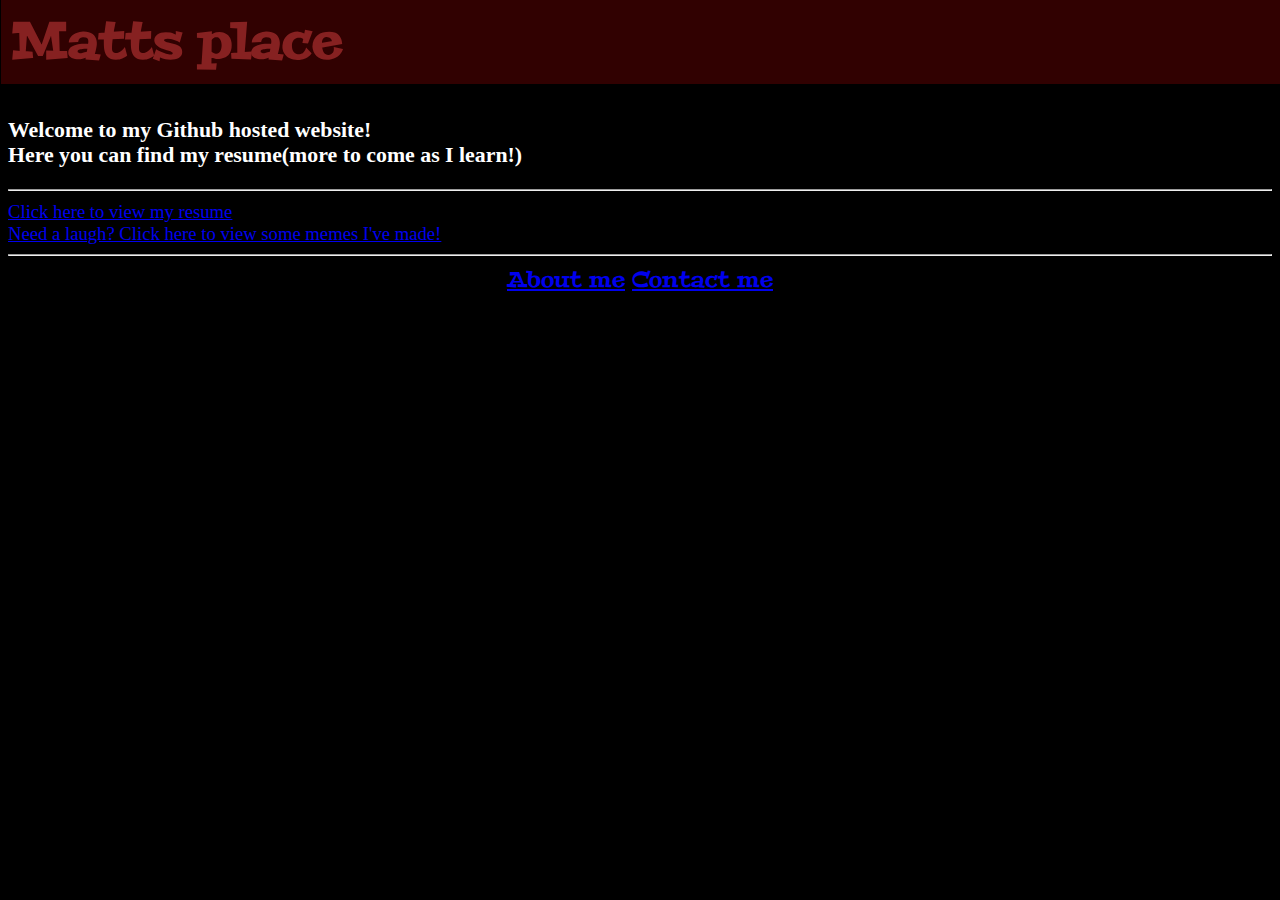
<file: index.html>
<!-- TODO 1: Create the HTML Boilerplate -->
<!DOCTYPE html>
<html lang="en">
<head>
    <meta charset="UTF-8">
    <meta name="viewport" content="width=device-width, initial-scale=1.0">
    <title>Matt C. Diehl</title>
    <link 
    rel="stylesheet"
    href="../styles.css"
    />
    <link rel="preconnect" href="https://fonts.googleapis.com">
    <link rel="preconnect" href="https://fonts.gstatic.com" crossorigin>
    <link href="https://fonts.googleapis.com/css2?family=Peralta&display=swap" rel="stylesheet">
</head>
<body>
  <h1>Matts place</h1>
  <h3>Welcome to my Github hosted website!<br />Here you can find my resume(more to come as I learn!)</h3>
  <hr />
  <a href="./public/resume.html">Click here to view my resume</a><br/>
  <a href="./public/memes.html">Need a laugh? Click here to view some memes I've made!</a>
    




  <hr />
  <footer>
    <a href="./public/about.html">About me</a> <a href="./public/contact.html" >Contact me</a>
  </footer> 
</body>
</html>
</file>
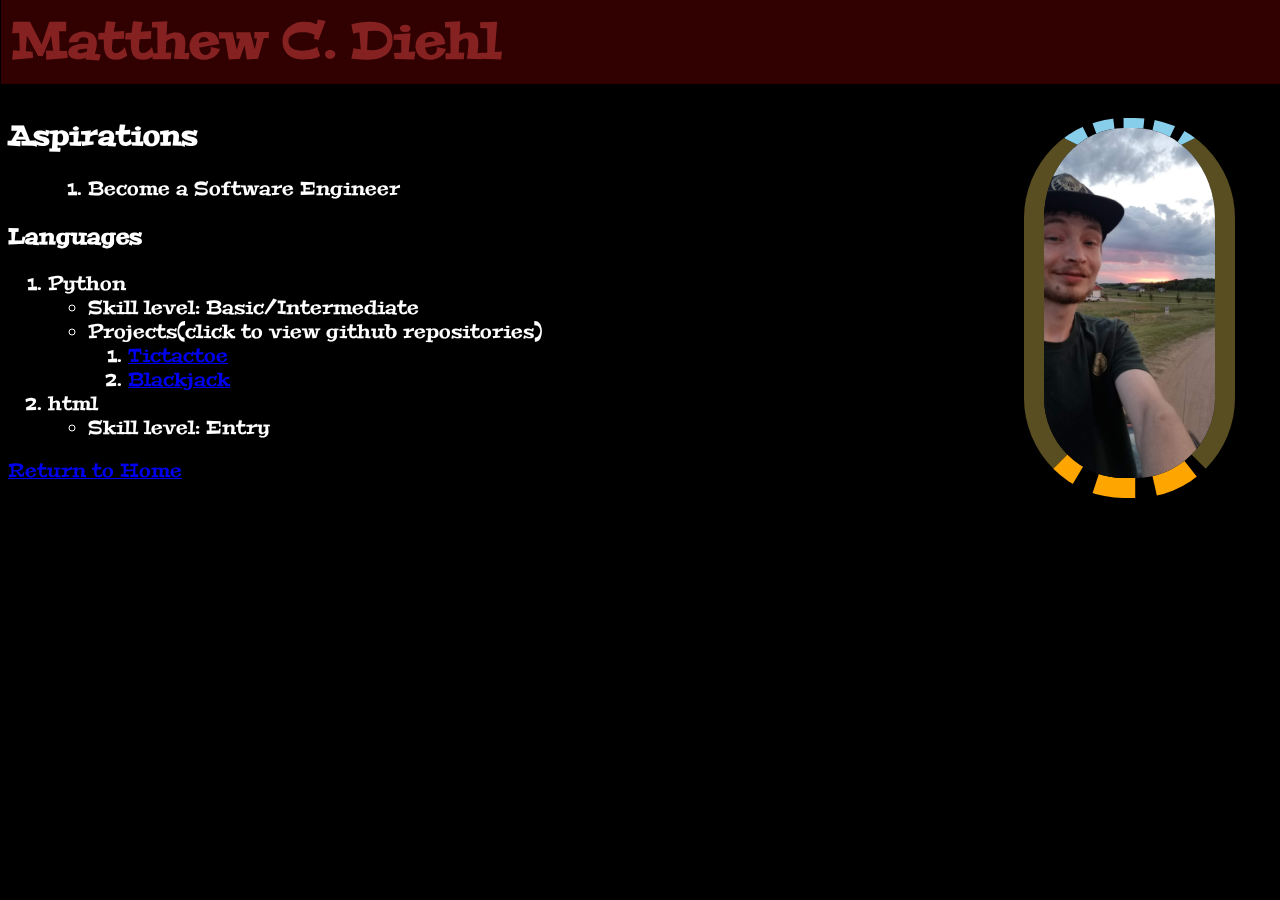
<file: public/about.html>
<!DOCTYPE html>
<html lang="en" style="font-family:Peralta ;">
<head>
    <meta charset="UTF-8">
  <meta name="viewport" content="width=device-width, initial-scale=1.0">    
  <title>About Me</title>
  <link 
    rel="stylesheet"
    href="../styles.css"
    />
    <link rel="preconnect" href="https://fonts.googleapis.com">
    <link rel="preconnect" href="https://fonts.gstatic.com" crossorigin>
    <link href="https://fonts.googleapis.com/css2?family=Peralta&display=swap" rel="stylesheet">
</head>
<body>
<h1 >Matthew C. Diehl</h1>
<a href="https://www.youtube.com/watch?v=dQw4w9WgXcQ"><img src="./selfie.jpg" alt="A beautiful man standing before an even more beautiful sunset"  id="abt-me-selfie" /></a>
<h2>Aspirations</h2>
  <ul>
    <ol>
      <li>Become a Software Engineer</li>
    </ol>
  </ul>
<h3>Languages</h3>
<ol>
  <li>Python
    <ul>
      <li>Skill level: Basic/Intermediate</li>
      <li>Projects(click to view github repositories)
        <ol>
          <li><a href="https://github.com/Cheecheed/pythongames.git">Tictactoe</a></li>
          <li><a href="https://github.com/Cheecheed/pythongames.git">Blackjack</a></li>
        </ol>
      </li>
    </ul>
  </li>
  <li>html
    <ul>
      <li>Skill level: Entry</li>  
    </ul>
  </li>
</ol>
<a href="../index.html">Return to Home</a>
</body>
</html>
</file>
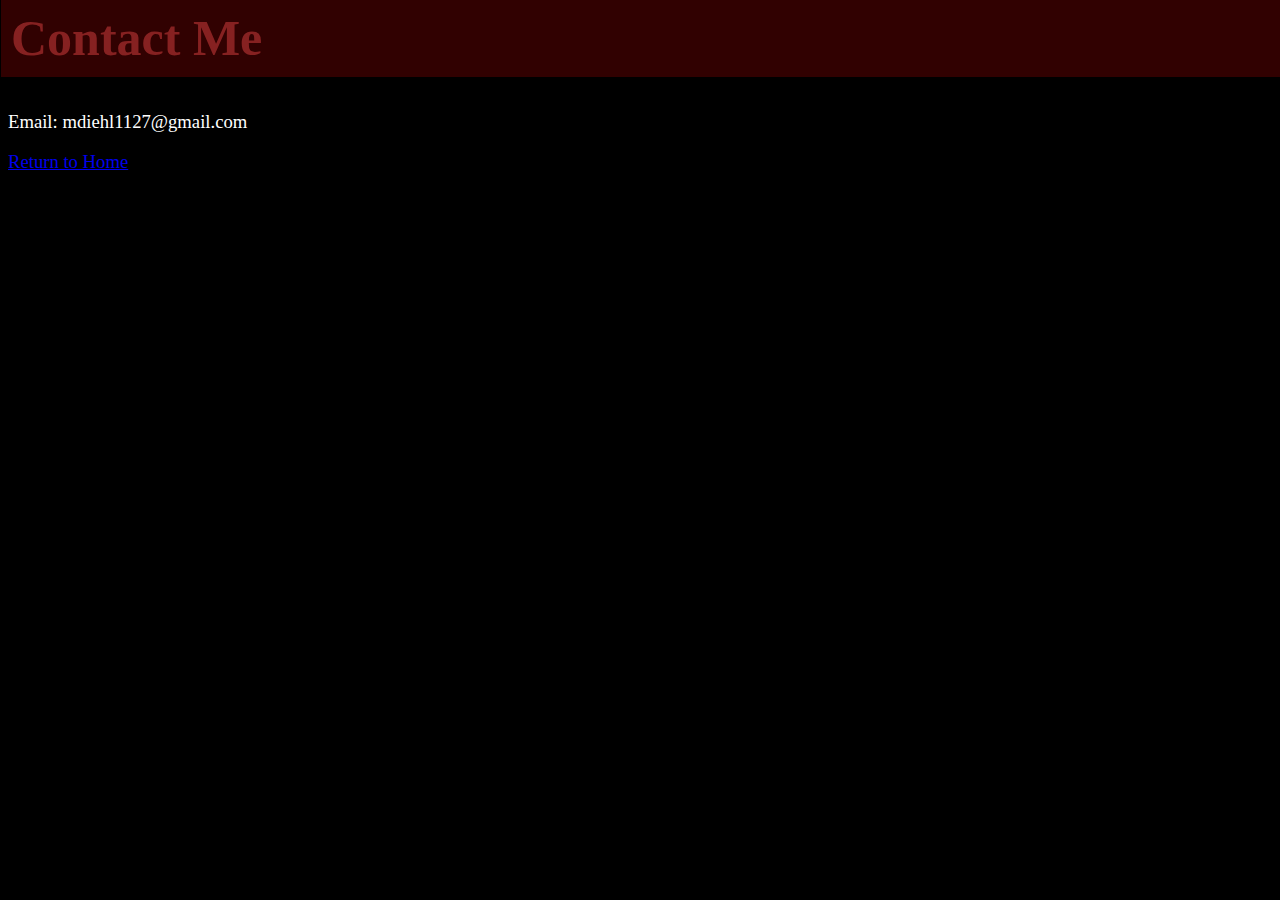
<file: public/contact.html>
<!DOCTYPE html>
<html lang="en">
<head>
  <meta charset="UTF-8">
  <meta name="viewport" content="width=device-width, initial-scale=1.0">
  <link 
    rel="stylesheet"
    href="../styles.css"
    />
</head>
  <body>
  <h1>Contact Me</h1>
  <p>Email: mdiehl1127@gmail.com</p>
  <a href="../index.html">Return to Home</a>
  </p>
  </body> 
</html>
</file>
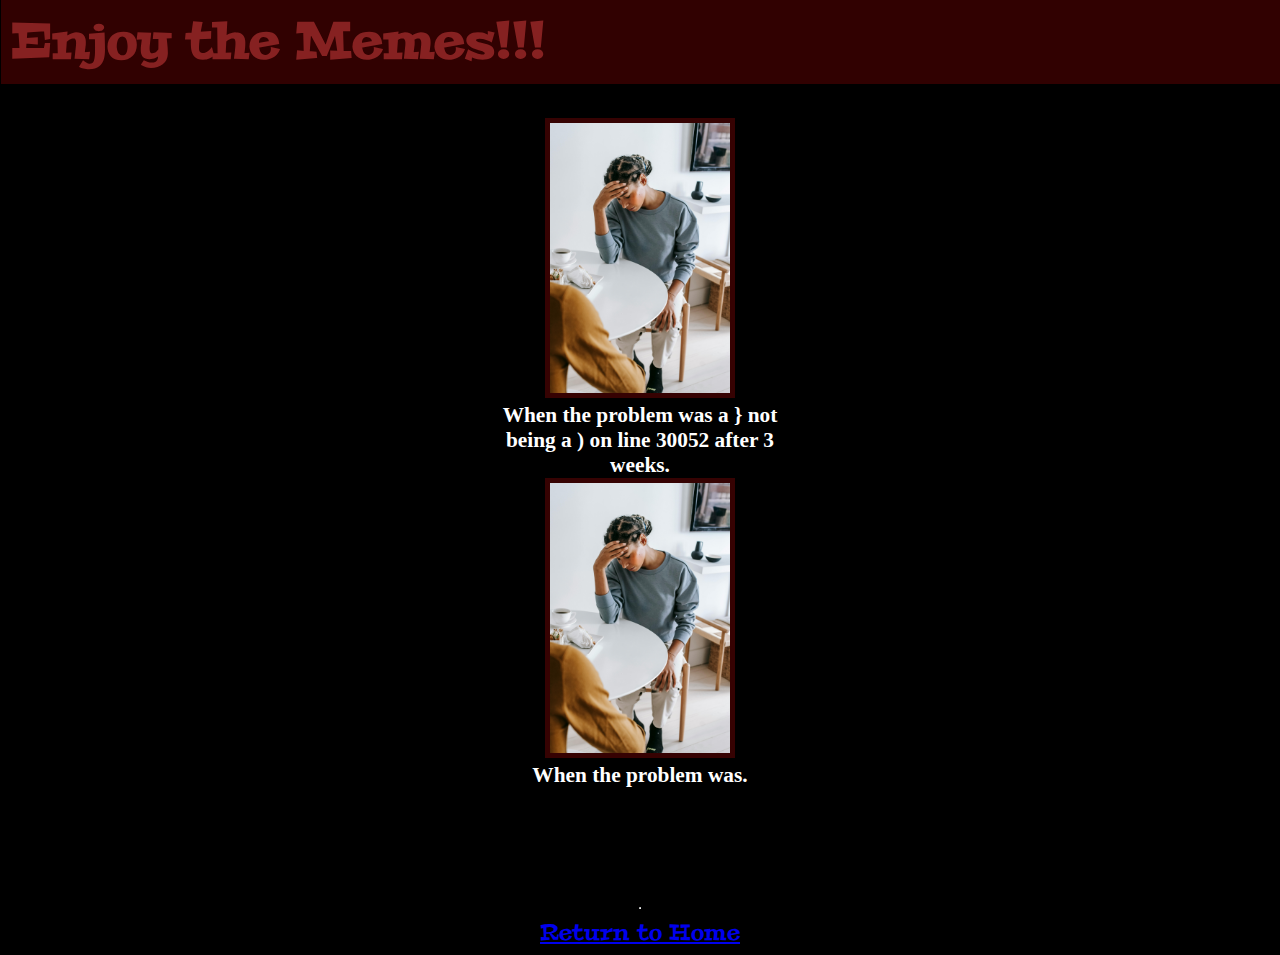
<file: public/memes.html>
<!DOCTYPE html>
<html lang="en" style="background-color: black;">
<head>
    <meta charset="UTF-8">
    <meta name="viewport" content="width=device-width, initial-scale=1.0">
    <title>My Custom Memes</title>
    <link 
    rel="stylesheet"
    href="../styles.css"
    />
    <link rel="preconnect" href="https://fonts.googleapis.com">
    <link rel="preconnect" href="https://fonts.gstatic.com" crossorigin>
    <link href="https://fonts.googleapis.com/css2?family=Peralta&display=swap" rel="stylesheet">
</head>
<body>
<h1>Enjoy the Memes!!!</h1>
<div class="memediv">
  <div class="memeimdiv">
  <img src="./sadboss.jpg" class="memeimg"><br />
  <p class="memetext">When the problem was a } not being a ) on line 30052 after 3 weeks.</p>
  </div>
  <div class="memeimdiv">
  <img src="./sadboss.jpg" class="memeimg"><br />
  <p class="memetext">When the problem was.</p>
</div>
<br/>
<br/>
<br/>
<br/>
<br/>
<hr />
<footer>
  <a href="../index.html">Return to Home</a>
</footer>
</body>
</html>
</file>
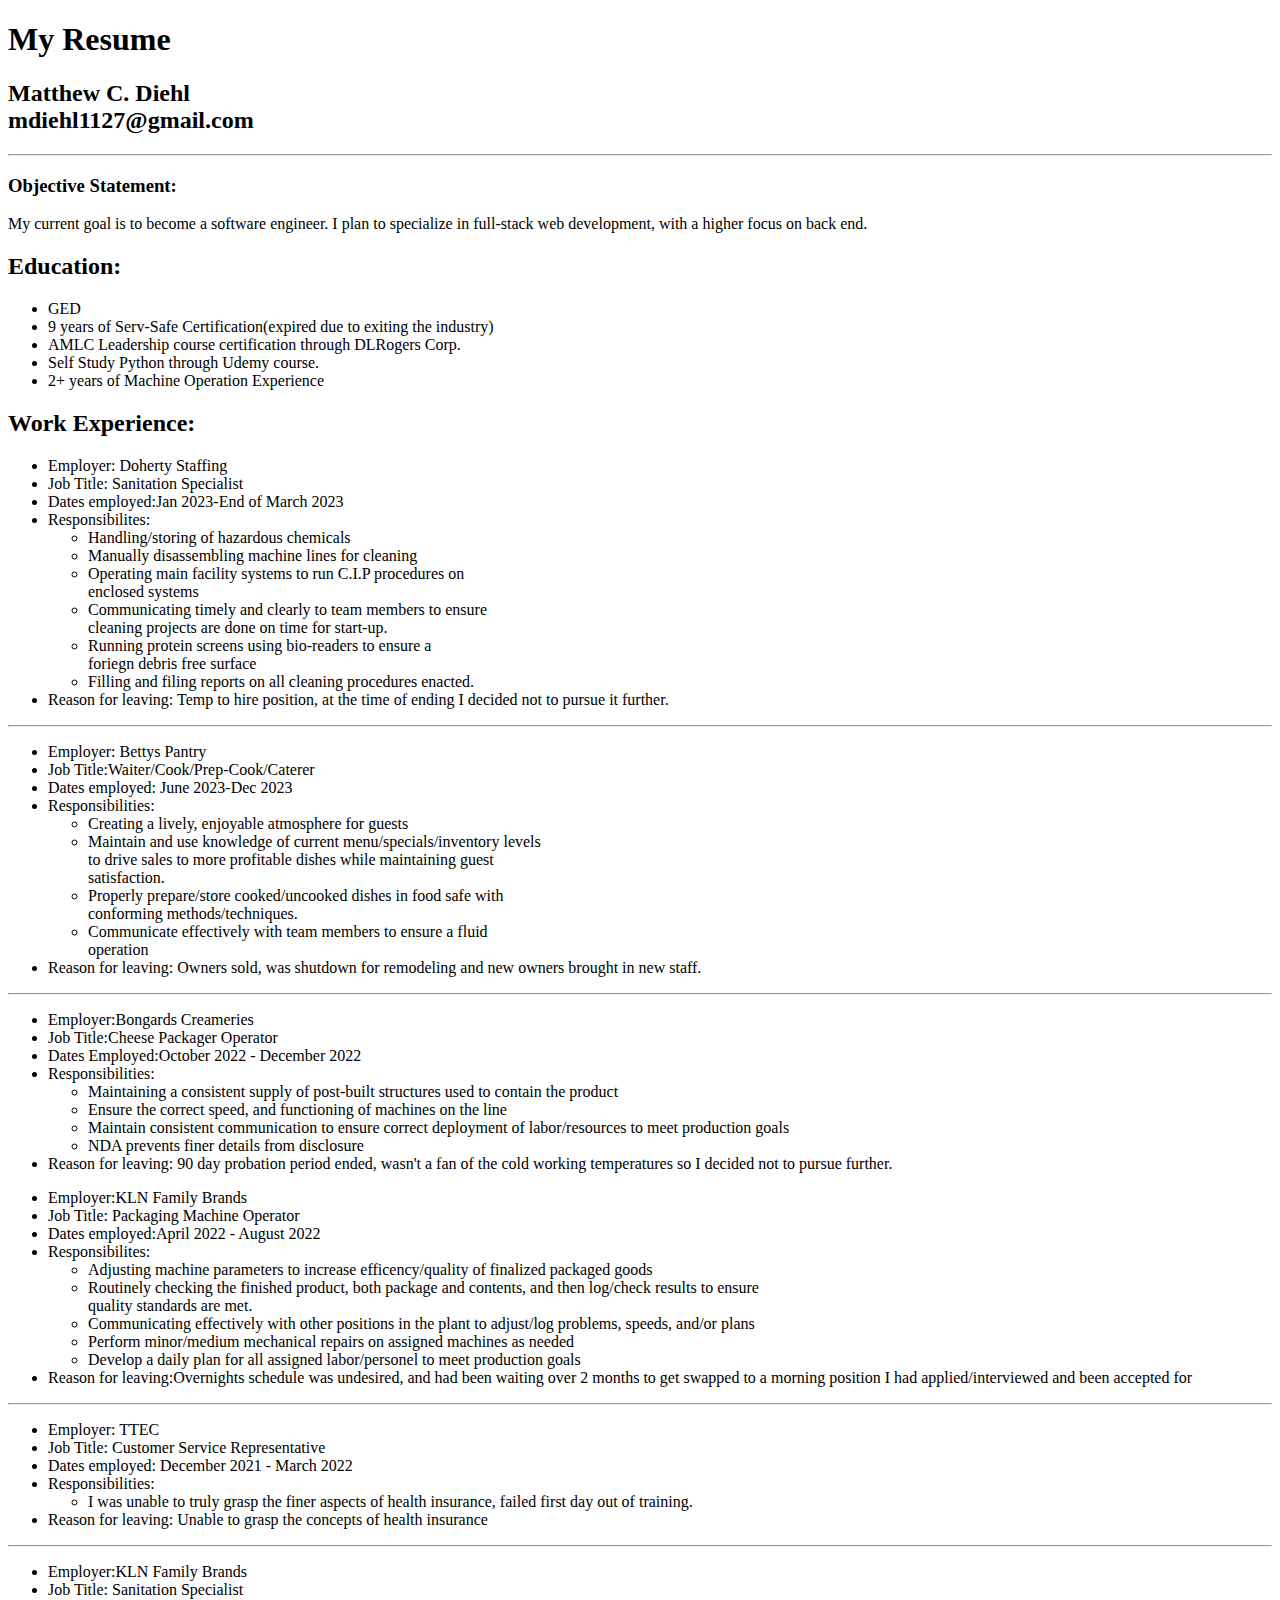
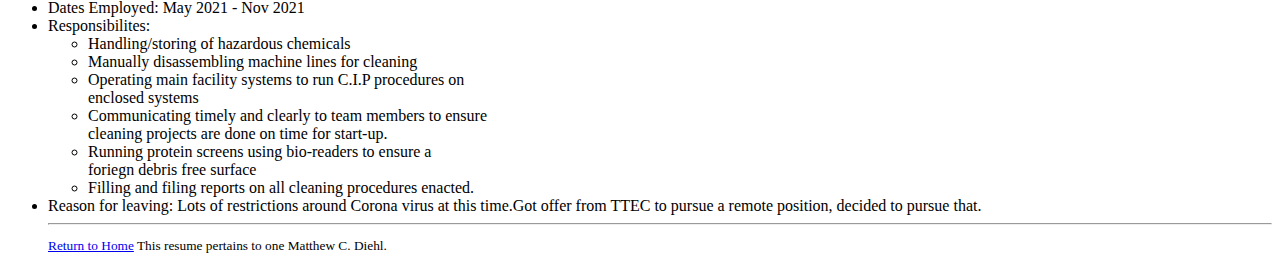
<file: public/resume.html>
<!DOCTYPE html>
<html lang="en">
<head>
    <meta charset="UTF-8">
    <meta name="viewport" content="width=device-width, initial-scale=1.0">
    <title>Matts Resume</title>
</head>
<body>
  <h1>My Resume</h1>
    <h2>Matthew C. Diehl<br />mdiehl1127@gmail.com</h2>   
  <hr />
  <h3>Objective Statement:</h3>
    <p>My current goal is to become a software engineer. I plan to specialize in full-stack web development, with a higher focus on back end.</p>
  <h2>Education:</h2>
  <ul>
    <li>GED</li>
    <li>9 years of Serv-Safe Certification(expired due to exiting the industry)</li>
    <li>AMLC Leadership course certification through DLRogers Corp.</li>
    <li>Self Study Python through Udemy course.</li>
    <li>2+ years of Machine Operation Experience</li>
  </ul>
  <h2>Work Experience:</h2>
    <ul>
      <li>Employer: Doherty Staffing</li>
      <li>Job Title: Sanitation Specialist</li>
      <li>Dates employed:Jan 2023-End of March 2023</li>
      <li>Responsibilites:
        <ul>
         <li>Handling/storing of hazardous chemicals</li>
         <li>Manually disassembling machine lines for cleaning</li>
         <li>Operating main facility systems to run C.I.P procedures on<br/>enclosed systems</li>
         <li>Communicating timely and clearly to team members to ensure<br />cleaning projects are done on time for start-up.</li>
         <li>Running protein screens using bio-readers to ensure a <br />foriegn debris free surface</li>
         <li>Filling and filing reports on all cleaning procedures enacted.</li>
        </ul>
      </li>
      <li>Reason for leaving: Temp to hire position, at the time of ending I decided not to pursue it further.</li>
    </ul>
    <hr />
    <ul>
      <li>Employer: Bettys Pantry</li>
      <li>Job Title:Waiter/Cook/Prep-Cook/Caterer</li>
      <li>Dates employed: June 2023-Dec 2023</li>
      <li>Responsibilities:
        <ul>
         <li>Creating a lively, enjoyable atmosphere for guests</li>
         <li>Maintain and use knowledge of current menu/specials/inventory levels<br />to drive sales to more profitable dishes while maintaining guest<br /> satisfaction.</li>
         <li>Properly prepare/store cooked/uncooked dishes in food safe with <br/>conforming methods/techniques.</li>
         <li>Communicate effectively with team members to ensure a fluid<br />operation</li>
         </li>
        </ul>
    <li>Reason for leaving: Owners sold, was shutdown for remodeling and new owners brought in new staff.</li>
      </li>
    </ul>
    <hr />
    <ul>
      <li>Employer:Bongards Creameries</li>
      <li>Job Title:Cheese Packager Operator</li>
      <li>Dates Employed:October 2022 - December 2022</li>
      <li>Responsibilities:
        <ul>
          <li>Maintaining a consistent supply of post-built structures used to contain the product</li>
          <li>Ensure the correct speed, and functioning of machines on the line</li>
          <li>Maintain consistent communication to ensure correct deployment of labor/resources to meet production goals</li>
          <li>NDA prevents finer details from disclosure</li>
        </ul>
      </li>
      <li>Reason for leaving: 90 day probation period ended, wasn't a fan of the cold working temperatures so I decided not to pursue further.</li>
    </ul>
    <ul>
      <li>Employer:KLN Family Brands</li>
      <li>Job Title: Packaging Machine Operator</li>
      <li>Dates employed:April 2022 - August 2022</li>
      <li>Responsibilites:
        <ul>
         <li>Adjusting machine parameters to increase efficency/quality of finalized packaged goods</li>
         <li>Routinely checking the finished product, both package and contents, and then log/check results to ensure<br />quality standards are met.</li>
         <li>Communicating effectively with other positions in the plant to adjust/log problems, speeds, and/or plans</li>
         <li>Perform minor/medium mechanical repairs on assigned machines as needed</li>
         <li>Develop a daily plan for all assigned labor/personel to meet production goals</li>
        </ul>
      </li>
      <li>Reason for leaving:Overnights schedule was undesired, and had been waiting over 2 months to get swapped to a morning position I had applied/interviewed and been accepted for</li>
    </ul>
    <hr />
    <ul>
      <li>Employer: TTEC</li>
      <li>Job Title: Customer Service Representative</li>
      <li>Dates employed: December 2021 - March 2022</li>
      <li>Responsibilities:
        <ul>
          <li>I was unable to truly grasp the finer aspects of health insurance, failed first day out of training.</li>
        </ul>
      </li>
      <li>Reason for leaving: Unable to grasp the concepts of health insurance</li>  
    </ul>
    <hr />
    
    <ul>
      <li>Employer:KLN Family Brands</li>
      <li>Job Title: Sanitation Specialist</li>
      <li>Dates Employed: May 2021 - Nov 2021</li>
      <li>Responsibilites:
        <ul>
         <li>Handling/storing of hazardous chemicals</li>
         <li>Manually disassembling machine lines for cleaning</li>
         <li>Operating main facility systems to run C.I.P procedures on<br/>enclosed systems</li>
         <li>Communicating timely and clearly to team members to ensure<br />cleaning projects are done on time for start-up.</li>
         <li>Running protein screens using bio-readers to ensure a <br />foriegn debris free surface</li>
         <li>Filling and filing reports on all cleaning procedures enacted.</li>
    </ul>
      </li>
      <li>Reason for leaving: Lots of restrictions around Corona virus at this time.Got offer from TTEC to pursue a remote position, decided to pursue that.</li>
  <hr />
  <footer>
    <small>
    <p ><a href="../index.html">Return to Home</a> This resume pertains to one Matthew C. Diehl.</p>
    </small>
  </footer>
</body>
</html>
</file>
<file: styles.css>
#abt-me-selfie {
    position: fixed;
    left:80%;
    height:350px;
    border:1px solid rgba(156, 138, 58, 0.568);
    border-top:15px dashed skyblue;
    border-bottom:20px dashed orange;
    border-width:10px 20px 20px 20px;
    border-radius: 100px;
    z-index: -1;
}
html {
    background-color:rgb(0, 0, 0);
    color:white;
    font-size:14pt; 

}
.peralta-regular {
    font-family: "Peralta", serif;
    font-weight: 400;
    font-style: normal;
  }
h1 {
  background-color: rgb(49, 1, 1);
  margin-top:-9px;
  margin-left:-7px;
  padding:10px;
  width: 100%;
  color: rgb(134, 33, 33);
  font-size: 50px;
  font-family: Peralta;
}
footer {
    text-align: center;
    font-size:larger;
    font-family: Peralta;
}

.memediv {
    position: relative;
    display: flex;
    flex-direction: column;
    align-items: center;
    text-align: center;
}
.memetext {
    position: relative;
    margin-bottom:0px;
    font-weight: bolder;
    font-size: 16pt;
    margin-top: 0px;
    color:white;
    max-width: 300px;
    
}
.memeimg {
    margin: bottom 0px;
    border: 5px solid rgb(54, 2, 2);
    max-height: 300px;
    max-width: 180px;

}
.memeimdiv {
    position:relative;
}
</file>
